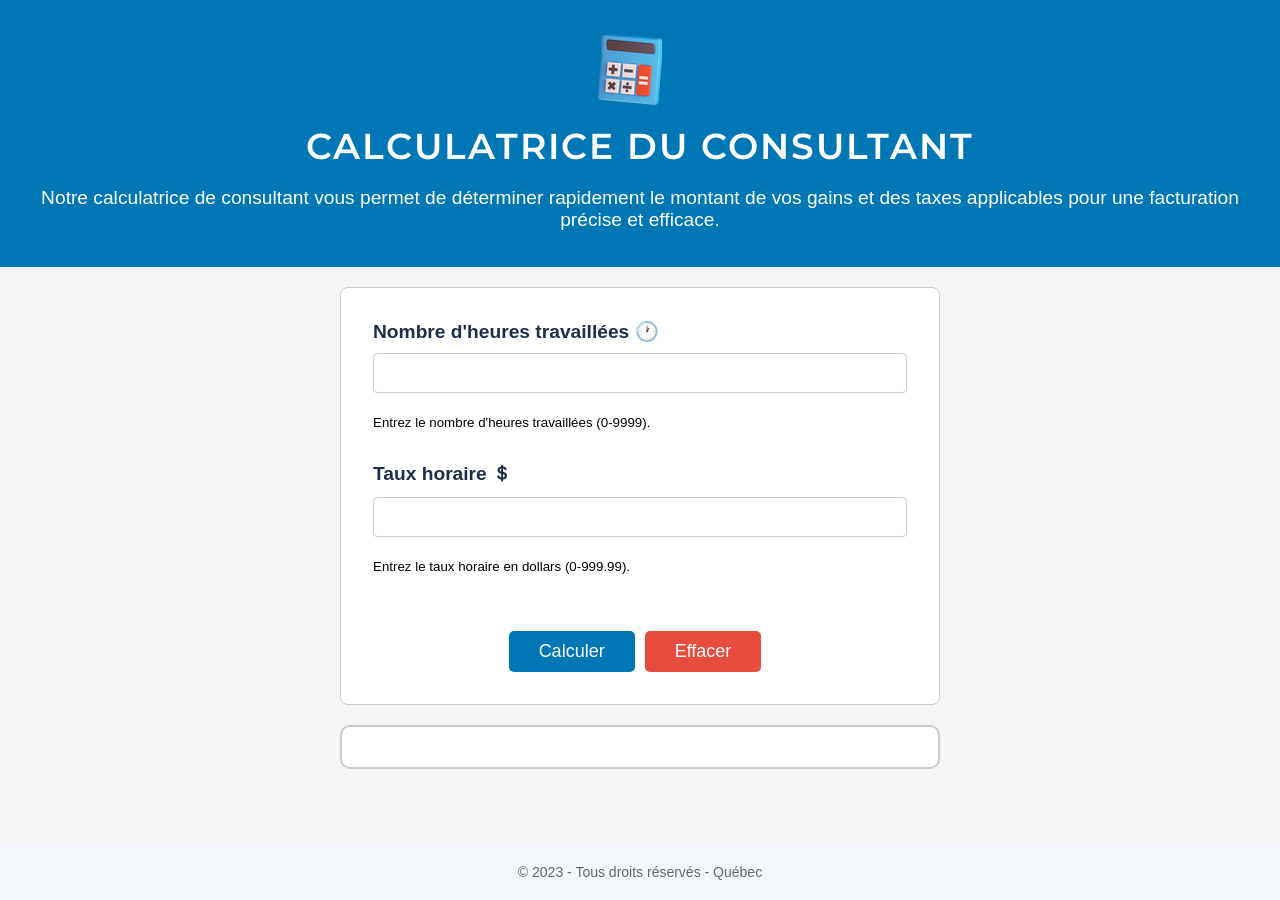
<file: index.html>
<!DOCTYPE html>
<html lang="fr">
  <head>
    <meta charset="UTF-8">
    <meta name="viewport" content="width=device-width, initial-scale=1.0">
    <title>Calculatrice du consultant</title>
    <link rel="stylesheet" href="style.css">
    <link href="https://fonts.googleapis.com/css?family=Montserrat:400,600&display=swap" rel="stylesheet">
  </head>
  <body>
    <header class="header">
      <div class="title-container">
        <img src="logo.png" alt="Logo" class="logo">
        <h1 class="title">Calculatrice du consultant</h1>
        <p class="description">Notre calculatrice de consultant vous permet de déterminer rapidement le montant de vos gains et des taxes applicables pour une facturation précise et efficace.</p>
      </div>
    </header>
    <main>
      <form>
        <div class="form-field">
          <label for="hours" class="form-label">Nombre d'heures travaillées 🕐</label>
          <input type="number" id="hours" name="hours" min="0" max="9999" required class="form-input" aria-describedby="hours-help">
          <small id="hours-help" class="form-help-text">Entrez le nombre d'heures travaillées (0-9999).</small>
        </div>
        <div class="form-field" style="margin-top: 30px;">
          <label for="rate" class="form-label">Taux horaire ＄</label>
          <input type="number" id="rate" name="rate" min="0" max="999.99" step="0.01" required class="form-input" aria-describedby="rate-help">
          <small id="rate-help" class="form-help-text">Entrez le taux horaire en dollars (0-999.99).</small>
        </div>
        <div class="button-container">
          <button type="button" onclick="calculateTotal()" class="calculate-button button">Calculer</button>
          <button type="button" onclick="clearForm()" class="clear-button button" aria-label="Effacer le formulaire">Effacer</button>
        </div>
      </form>
      <div id="result" role="alert" aria-live="polite"></div>
      <div class="errors" id="errors"></div>
    </main>
    <footer>
      <div class="footer-text">&copy; 2023 - Tous droits réservés - Québec</div>
    </footer>
    <script src="script.js"></script>
  </body>
</html>
</file>
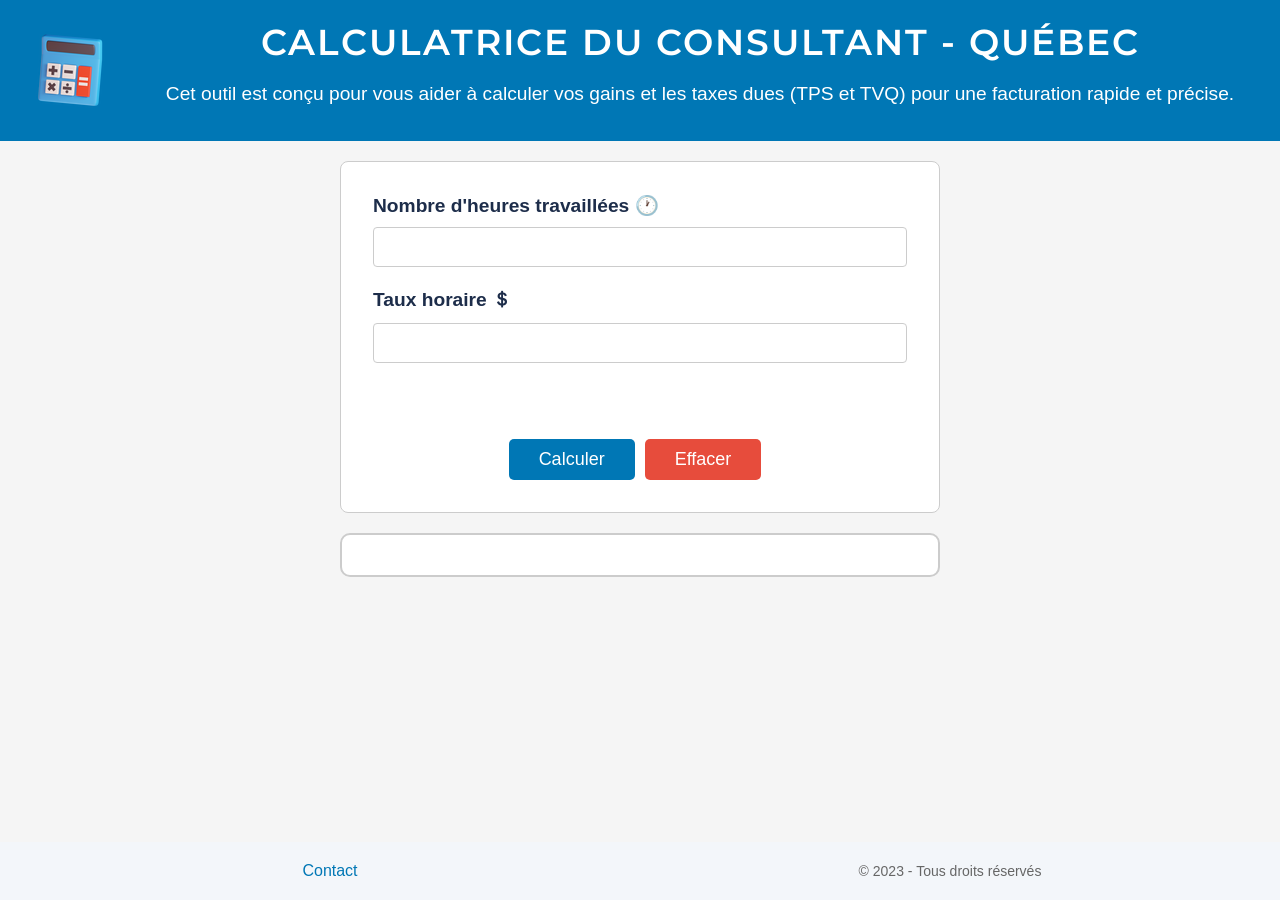
<file: calculatrice.html>
<!DOCTYPE html>
<html>
  <head>
    <meta charset="UTF-8">
    <title>Calculatrice du consultant - Québec</title>
    <link rel="stylesheet" type="text/css" href="style.css">
	<link href="https://fonts.googleapis.com/css?family=Montserrat:400,600&display=swap" rel="stylesheet">
  </head>
  <body>
<header class="header">
  <img src="logo.png" alt="Logo" class="logo">
      <div class="title-container">
        <h1 class="title">Calculatrice du consultant - Québec</h1>
        <p class="description">Cet outil est conçu pour vous aider à calculer vos gains et les taxes dues (TPS et TVQ) pour une facturation rapide et précise.</p>
      </div>
</header>
<main>
  <form>
    <label class="form-label" for="hours">Nombre d'heures travaillées 🕐</label>
    <input class="form-input" type="number" id="hours" name="hours" min="0" max="9999" required>
    <label class="form-label" for="rate">Taux horaire ＄</label>
    <input class="form-input" type="number" id="rate" name="rate" min="0" max="999.99" step="0.01" required>

    <div class="button-container">
      <button class="calculate-button button" type="button" onclick="calculateTotal()">Calculer</button>
      <button class="clear-button button" type="button" onclick="clearForm()">Effacer</button>
    </div>

  </form>
  <div id="result"></div>
  <div id="errors" class="errors"></div>
</main>

    <footer>
      <nav>
        <ul class="nav-links">
          <li class="nav-link"><a href="#">Contact</a></li>
        </ul>
      </nav>
      <div class="footer-text">&copy; 2023 - Tous droits réservés</div>
    </footer>
    <script src="script.js"></script>
  </body>
</html>
</file>
<file: style.css>
* {
  box-sizing: border-box;
}

body {
  background-color: #f5f5f5;
  font-family: Arial, sans-serif;
  margin: 0;
  padding: 0;
}

h1 {
  color: #1d2d4a;
  font-size: 3rem;
  text-align: center;
  margin: 2rem 0;
}

form {
  background-color: #fff;
  border: 1px solid #ccc;
  border-radius: 0.5rem;
  display: flex;
  flex-direction: column;
  margin: 0 auto;
  max-width: 600px;
  padding: 2rem;
}

label {
  color: #1d2d4a;
  font-size: 1.2rem;
  margin-bottom: 0.5rem;
}

input[type="number"] {
  border: 1px solid #ccc;
  border-radius: 0.25rem;
  font-size: 1.2rem;
  padding: 0.5rem;
}

button {
  background-color: #1d2d4a;
  border: none;
  border-radius: 0.5rem;
  color: #fff;
  cursor: pointer;
  font-size: 1.2rem;
  margin-top: 1rem;
  padding: 0.5rem 1rem;
}

button:hover {
  background-color: #293f6f;
}

#result {
  background-color: #fff;
  border: 1px solid #ccc;
  border-radius: 0.5rem;
  margin: 0 auto;
  max-width: 600px;
  padding: 2rem;
  text-align: center;
}

p {
  color: #1d2d4a;
  font-size: 1.2rem;
  margin-bottom: 1rem;
}

h2 {
  color: #1d2d4a;
  font-size: 2rem;
  margin-top: 2rem;
}



.header {
  display: flex;
  justify-content: center;
  align-items: center;
  padding: 20px;
  background-color: #0077B5;
}

.logo {
  max-width: 100%;
  height: auto;
  margin-right: 20px;
}

.title {
  color: white;
  margin: 0;
  font-size: 36px;
  font-family: 'Montserrat', sans-serif;
  text-transform: uppercase;
  letter-spacing: 2px;
  font-weight: 600;
}
.description {
  color: white;
}

.logo-container {
  flex: 1;
  text-align: center;
}

.logo {
  max-width: 100%;
  height: auto;
}

.title-container {
  flex: 2;
  text-align: center;
}

.title {
  color: white;
  margin: 0;
  font-size: 36px;
}

@media only screen and (max-width: 600px) {
  .logo-container {
    flex: 2;
  }
  
  .title-container {
    flex: 4;
  }
  
  .nav-links {
    flex: 3;
    position: absolute;
    top: 80px;
    right: 0;
    width: 100%;
    background-color: #0077B5;
    display: none;
    padding: 20px;
  }
  
  .nav-links ul {
    display: block;
    margin: 0;
    padding: 0;
  }
  
  .nav-links li {
    display: block;
    margin: 10px 0;
  }
  
  .hamburger {
    display: block;
    cursor: pointer;
    position: relative;
    z-index: 2;
    width: 30px;
    height: 30px;
    background-color: rgba(255, 255, 255, 0.3);
    border-radius: 50%;
    display: flex;
    align-items: center;
    justify-content: center;
  }
  
  .hamburger div {
    width: 20px;
    height: 2px;
    background-color: white;
    margin: 5px;
    transition: all 0.3s ease;
  }
  
  .change .hamburger div {
    transform: rotate(45deg);
    background-color: #0077B5;
  }
  
  .change .hamburger div:nth-child(2) {
    opacity: 0;
  }
  
  .change .hamburger div:nth-child(3) {
    transform: rotate(-45deg);
    background-color: #0077B5;
  }
}


.logo-container {
  flex: 1;
}

.logo {
  max-width: 100%;
  height: auto;
}

.title-container {
  flex: 2;
}

.title {
  color: white;
  margin: 0;
}

main {
  margin: 20px;
}

.form-label {
  display: block;
  margin-bottom: 10px;
  font-weight: bold;
}

.form-input {
  width: 100%;
  padding: 10px;
  font-size: 16px;
  border: 1px solid #ccc;
  border-radius: 5px;
  margin-bottom: 20px;
}

.button-container {
  display: flex;
  justify-content: center;
  margin-top: 40px;
}

.button {
  background-color: #0077B5;
  color: white;
  font-size: 18px;
  padding: 10px 30px;
  border: none;
  border-radius: 5px;
  cursor: pointer;
  margin-right: 10px;
  transition: all 0.3s ease;
}

.button:hover {
  background-color: #005D8F;
}

.calculate-button {
  background-color: #0077B5;
  color: white;
  font-size: 18px;
  padding: 10px 30px;
  border: none;
  border-radius: 5px;
  cursor: pointer;
  margin-right: 10px;
  transition: all 0.3s ease;
}

.calculate-button:hover {
  background-color: #005D8F;
}

.clear-button {
  background-color: #e74c3c;
  color: white;
  font-size: 18px;
  padding: 10px 30px;
  border: none;
  border-radius: 5px;
  cursor: pointer;
  transition: all 0.3s ease;
}

.clear-button:hover {
  background-color: #c0392b;
}

@media only screen and (max-width: 600px) {
  .button {
    width: 100%;
    margin-right: 0;
    margin-bottom: 10px;
  }
  
  .calculate-button {
    width: 100%;
    margin-right: 0;
    margin-bottom: 10px;
  }
  
  .clear-button {
    width: 100%;
  }
}


.form-button {
  background-color: #0077B5;
  color: white;
  padding: 10px 20px;
  border: none;
  border-radius: 5px;
  font-size: 16px;
  cursor: pointer;
  transition: all 0.3s ease;
}

.form-button:hover {
  background-color: #005E91;
}

#result {
  border: 2px solid #ccc;
  border-radius: 10px;
  margin-top: 20px;
  padding: 20px;
  text-align: center;
}

#result table {
  margin: 0 auto;
}

#result td {
  padding: 10px;
  font-size: 18px;
}

#result th {
  padding: 10px;
  font-size: 20px;
  color: #0f4d92;
}

#result tr:nth-child(even) {
  background-color: #f2f2f2;
}

#result tr:hover {
  background-color: #ddd;
}

.errors {
  color: red;
  text-align: center;
  margin-bottom: 20px;
}


footer {
  background-color: #F3F6FA;
  padding: 20px;
  display: flex;
  flex-wrap: wrap;
  justify-content: space-between;
  align-items: center;
  position: fixed;
  bottom: 0;
  left: 0;
  width: 100%;
}

.footer-text {
  font-size: 14px;
  color: #666;
}


nav {
  flex: 1;
}

.nav-links {
  display: flex;
  justify-content: center;
  list-style: none;
  margin: 0;
  padding: 0;
}

.nav-link {
  margin: 0 10px;
}

.nav-link a {
  text-decoration: none;
  color: #0077B5;
}

.footer-text {
  flex: 1;
  text-align: center;
}
</file>
